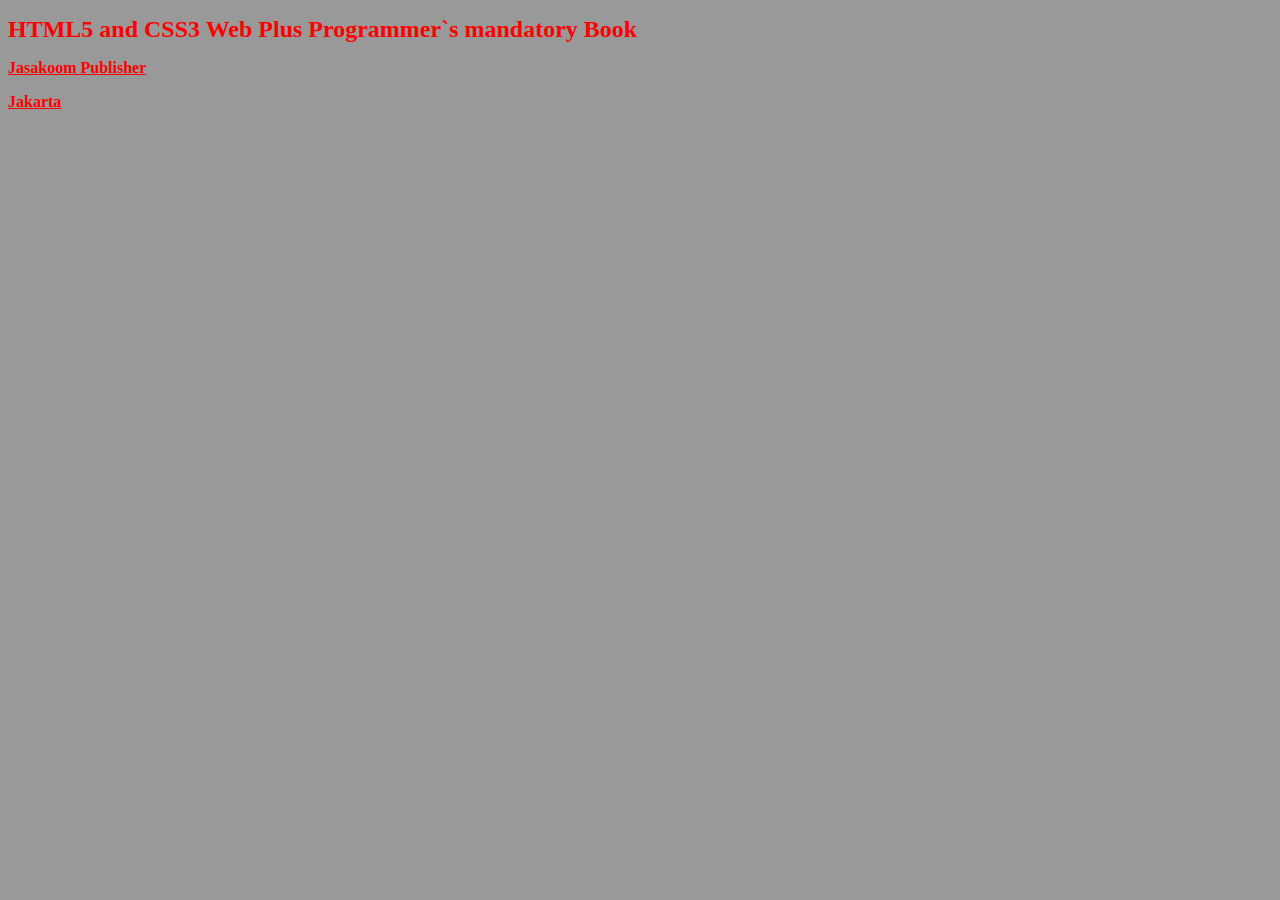
<file: index.html>
<!DOCTYPE html>
<html lang="en">

<head>
    <title>Linked Style Sheet</title>
    <link rel="stylesheet" href="style.css">
</head>

<body>
    <h1> HTML5 and CSS3 Web Plus Programmer`s mandatory Book</h1>
    <p>Jasakoom Publisher</p>
    <p>Jakarta</p>
</body>

</html>
</file>
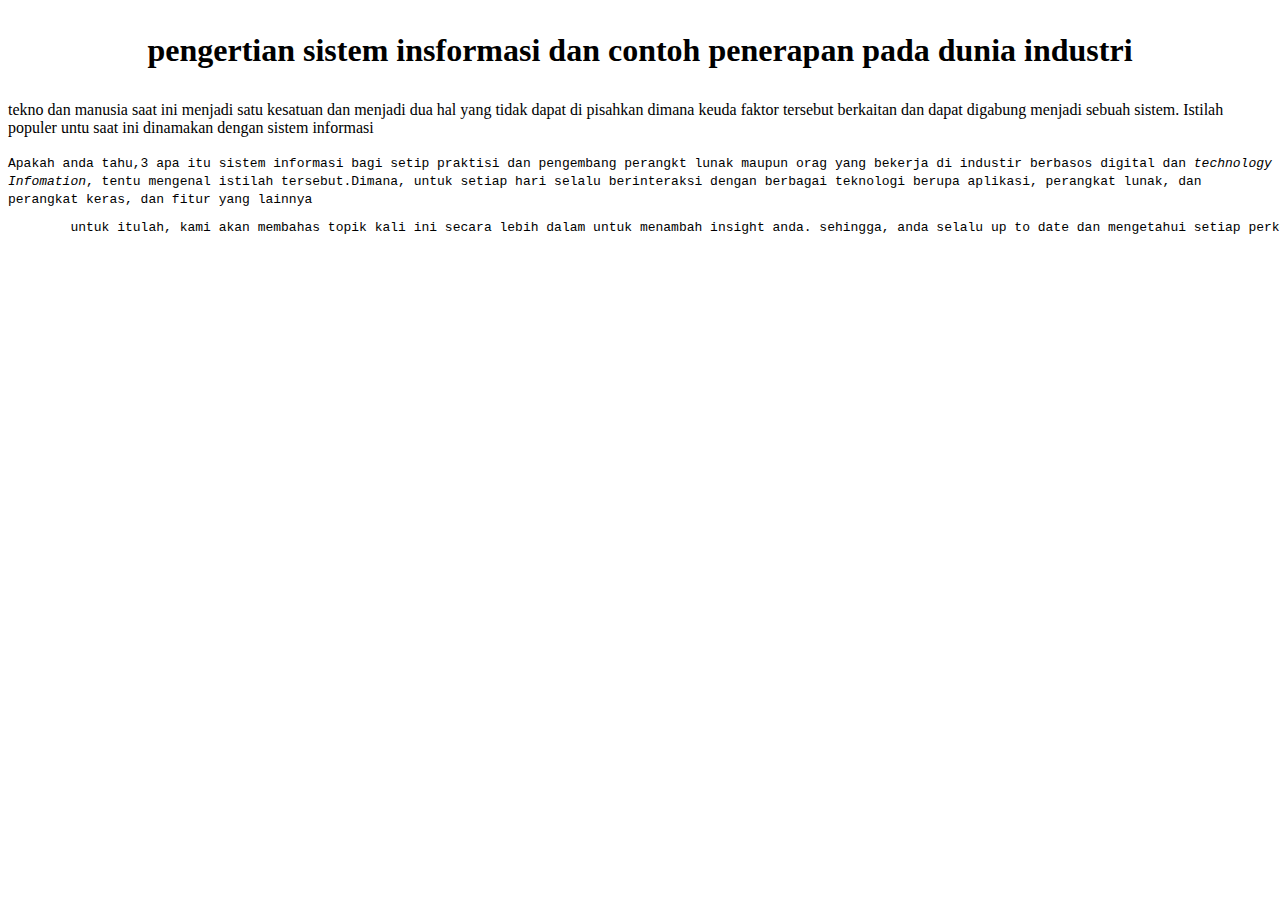
<file: Pertemuan-2/index.html>
<!DOCTYPE html>
<html>

<head>
    <title> Monospace font</title>
</head>

<body>
    <b>
        <h1>
            <p align="center"> pengertian sistem insformasi dan contoh penerapan pada dunia industri </p>
        </h1>
    </b>
    <p style="courier">
        tekno dan manusia saat ini menjadi satu kesatuan dan menjadi dua hal yang tidak dapat di pisahkan dimana
        keuda faktor tersebut berkaitan dan dapat digabung menjadi sebuah sistem. Istilah populer untu saat ini
        dinamakan dengan sistem informasi <br>
    </p>
    <kbd>
        Apakah anda tahu,3 apa itu sistem informasi bagi setip praktisi dan pengembang perangkt lunak maupun orag yang
        bekerja di industir berbasos digital dan <i>technology Infomation</i>, tentu mengenal istilah tersebut.Dimana,
        untuk setiap hari selalu berinteraksi dengan berbagai teknologi berupa aplikasi, perangkat lunak, dan perangkat
        keras, dan fitur yang lainnya
    </kbd>

    <pre>
        untuk itulah, kami akan membahas topik kali ini secara lebih dalam untuk menambah insight anda. sehingga, anda selalu up to date dan mengetahui setiap perkembangan teknologi di era gigitalisasi dengan pemanfaatan jaringan interenet secara global
    </pre>
</body>

</html>
</file>
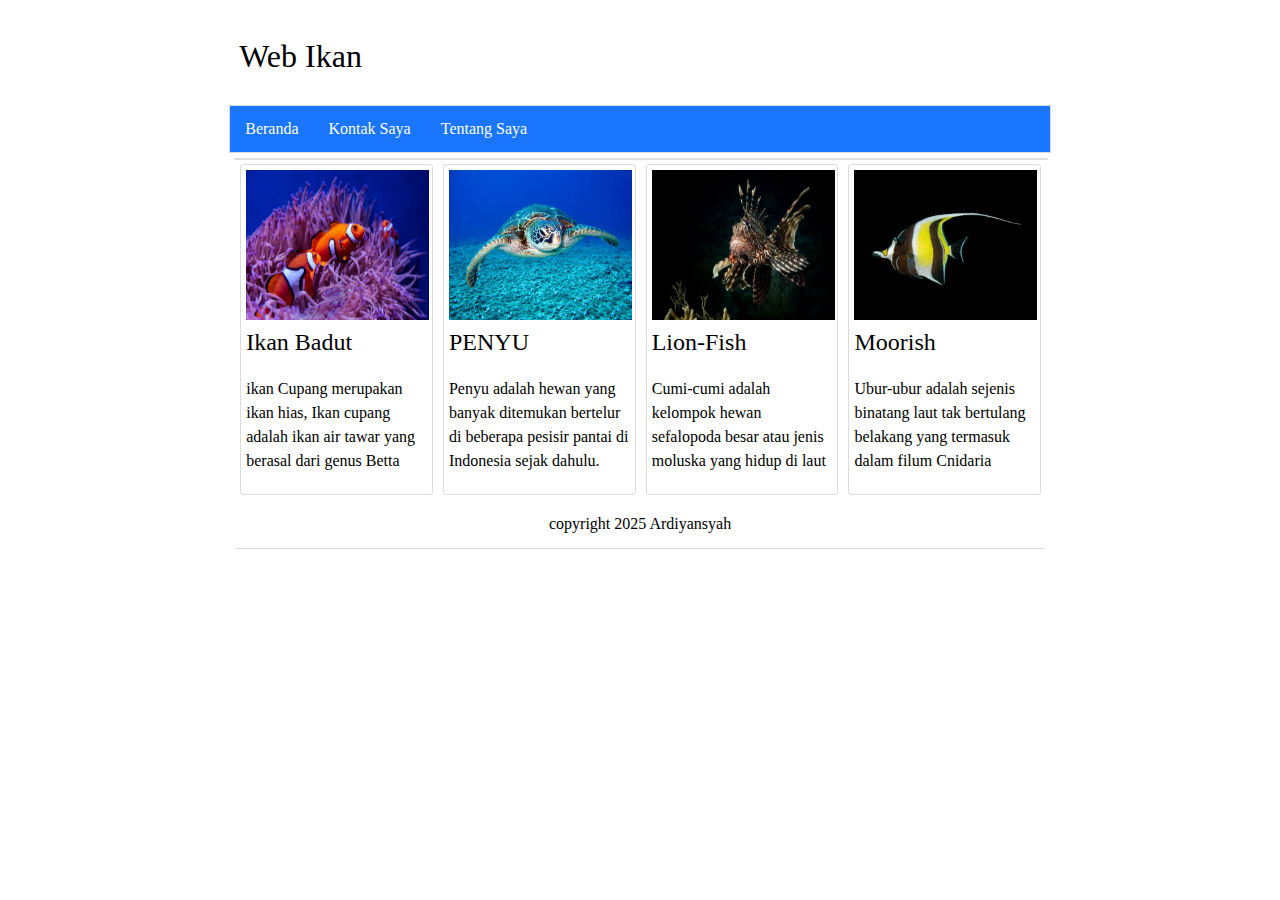
<file: web-ikan/index.html>
<!DOCTYPE html>
<html>

<head>
    <title>Beranda</title>
    <link rel="stylesheet" type="text/css" href="style.css">
    <meta name="viewport" content="width=device-width, initial-scale=1.0">
    <meta http-equiv="X-UA-Compatible" content="ie=edge">
</head>

<body>
    <div class="container">
        <header>
            <div class="logo">
                Web Ikan
            </div>
        </header>
        <nav>
            <ul>
                <li><a href="index.html">Beranda</a></li>
                <li><a href="kontak_saya.html">Kontak Saya</a></li>
                <li><a href="tentang-saya.html">Tentang Saya</a></li>
            </ul>
        </nav>
        <article>
            <div class="konten">
                <a href="Ikan-badut.html"><img src="image/Badut.jpg"></a>
                <div class="judul">
                    <a href="ikan-badut.html">Ikan Badut</a>
                </div>
                <p>ikan Cupang merupakan ikan hias, Ikan cupang adalah ikan air tawar yang berasal dari genus Betta</p>
            </div>

            <div class="konten">
                <a href="penyu.html"><img src="image/Penyu.jpg"></a>
                <div class="judul">
                    <a href="Penyu.html">PENYU</a>
                </div>
                <p>Penyu adalah hewan yang banyak ditemukan bertelur di beberapa pesisir pantai di Indonesia sejak
                    dahulu.</p> <!-- Continues off screen -->
            </div>

            <div class="konten">
                <a href="Lion.html"><img src="image/Lion-fish.jpg"></a>
                <div class="judul">
                    <a href="Lion-fish.html">Lion-Fish</a>
                </div>
                <p>Cumi-cumi adalah kelompok hewan sefalopoda besar atau jenis moluska yang hidup di laut</p>
                <!-- Continues off screen -->
            </div>

            <div class="konten">
                <a href="Moorish.html"><img src="image/moorish.jpg"></a>
                <div class="judul">
                    <a href="Moorish.html">Moorish</a>
                </div>
                <p>Ubur-ubur adalah sejenis binatang laut tak bertulang belakang yang termasuk dalam filum Cnidaria</p>
                <!-- Continues off screen -->
            </div>
        </article>
        <footer>
            copyright 2025 Ardiyansyah
        </footer>
</body>

</html>
</file>
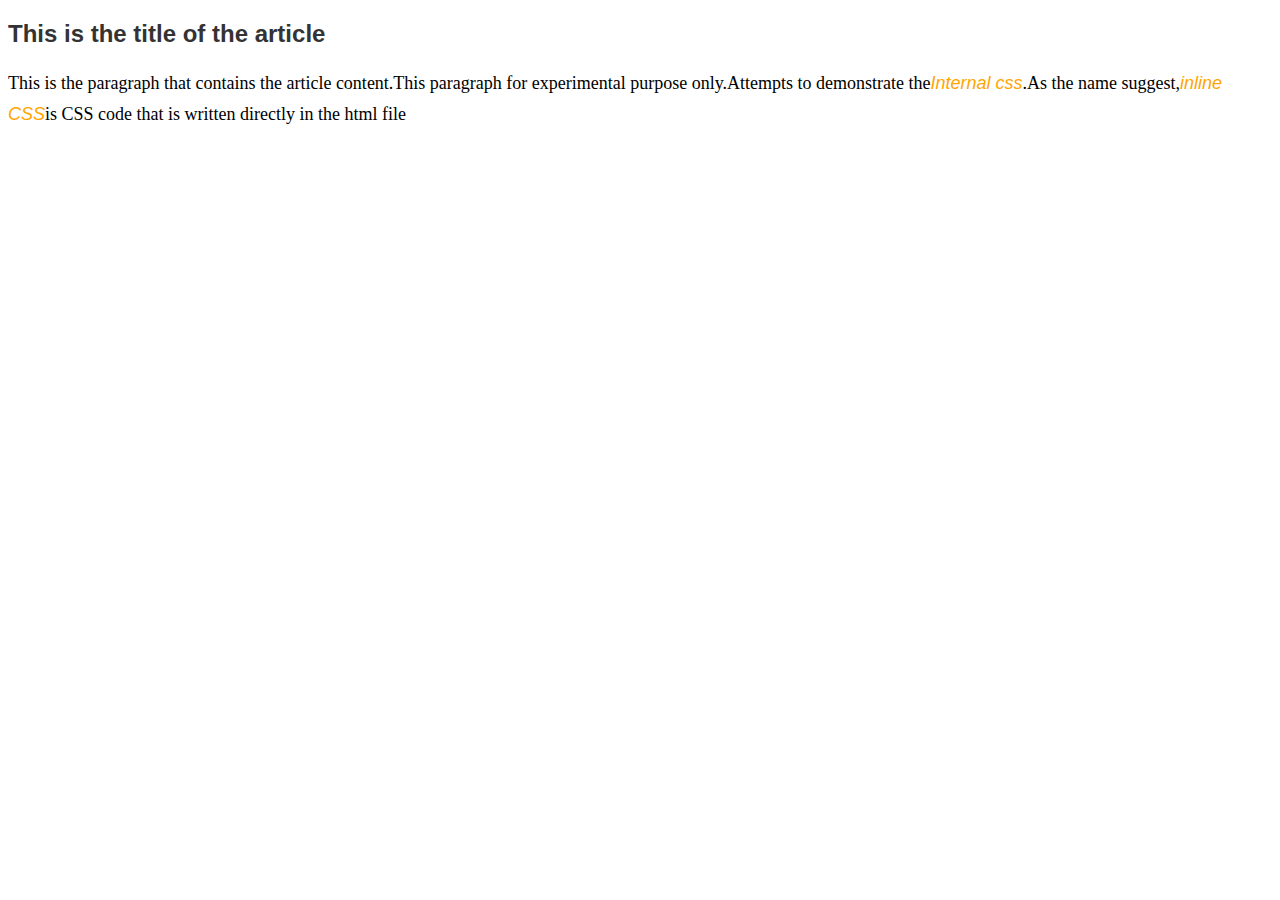
<file: embedded.html>
<!DOCTYPE html>
<html lang="en">

<head>
    <meta charset="UTF-8">
    <meta name="viewport" content="width=device-width, initial-scale=1.0">
    <title>Internal CSS Example </title>
    <!-internal css writing in the tag head>
        <style type="text/css">
            p {
                font-family: serif;
                line-height: 1.75em;
                font-size: 18px;
            }

            i {
                font-family: sans-serif;
                color: orange;
            }
        </style>
</head>

<body>
    <! -internal css writing in body->
        <style type="text/css">
            h2 {
                font-family: sans-serif;
                color: #333;
            }
        </style>
        <h2>This is the title of the article</h2>
        <p> This is the paragraph that contains the article content.This paragraph for experimental purpose
            only.Attempts to demonstrate the<i>Internal css</i>.As the name suggest,<i>inline CSS</i>is CSS code that is
            written directly in the html file</p>

</body>

</html>
</file>
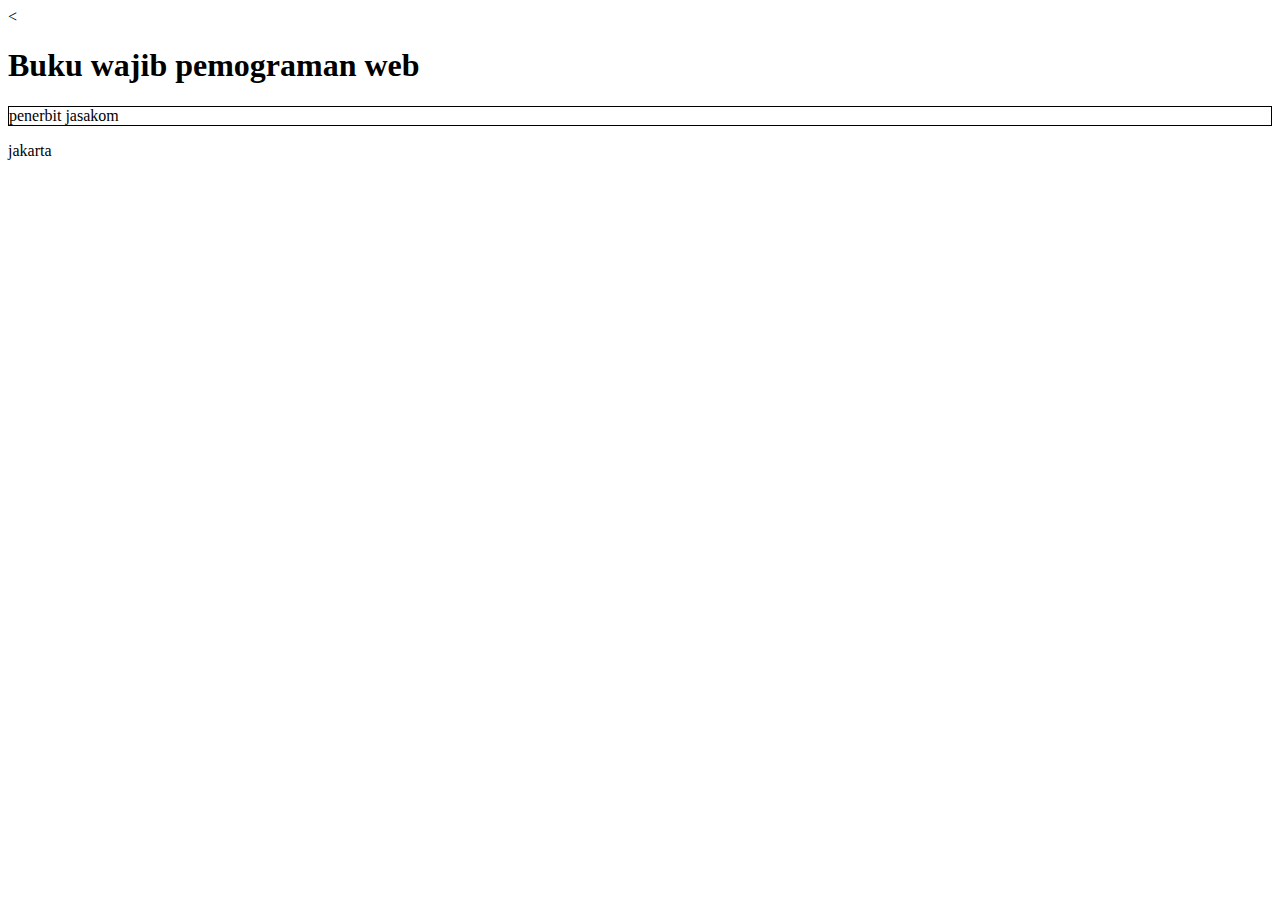
<file: inline.html>
<!DOCTYPE html>

<html>

<head>
    <title> Inline Style sheet</title>
</head>

<<body>
    <h1>Buku wajib pemograman web</h1>
    <p style="border:1px solid"> penerbit jasakom</p>
    <p>jakarta</p>
    </body>

</html>
</file>
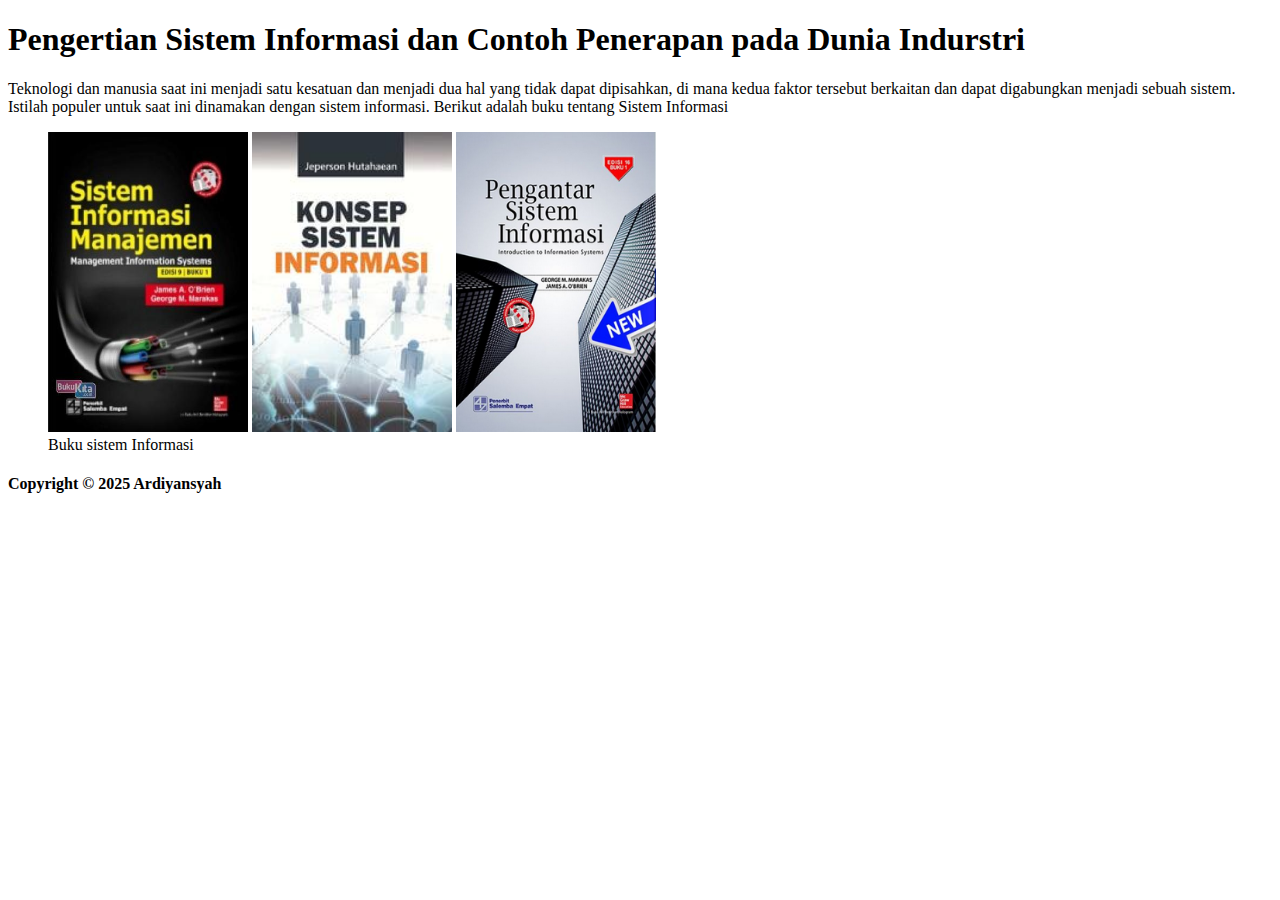
<file: Pertemuan-2/header.html>
<!DOCTYPE html>
<html>

<head>
    <title> Sistem informasi</title>
</head>

<body>
    <header>
        <h1>Pengertian Sistem Informasi dan Contoh Penerapan pada Dunia Indurstri</h1>
    </header>
    <article>
        Teknologi dan manusia saat ini menjadi satu kesatuan dan menjadi dua hal yang tidak dapat dipisahkan, di mana
        kedua faktor tersebut berkaitan dan dapat digabungkan menjadi sebuah sistem. Istilah populer untuk saat ini
        dinamakan dengan sistem informasi.
        Berikut adalah buku tentang Sistem Informasi
    </article>
    <figure>
        <img src="buku1.jpg" width="200" height="300">
        <img src="buku2.jpg" width="200" height="300">
        <img src="buku3.jpg" width="200" height="300">
        <figcaption> Buku sistem Informasi</figcaption>
    </figure>
    <footer>
        <h4> Copyright &copy; 2025 Ardiyansyah</h4>
    </footer>

</body>

</html>
</file>
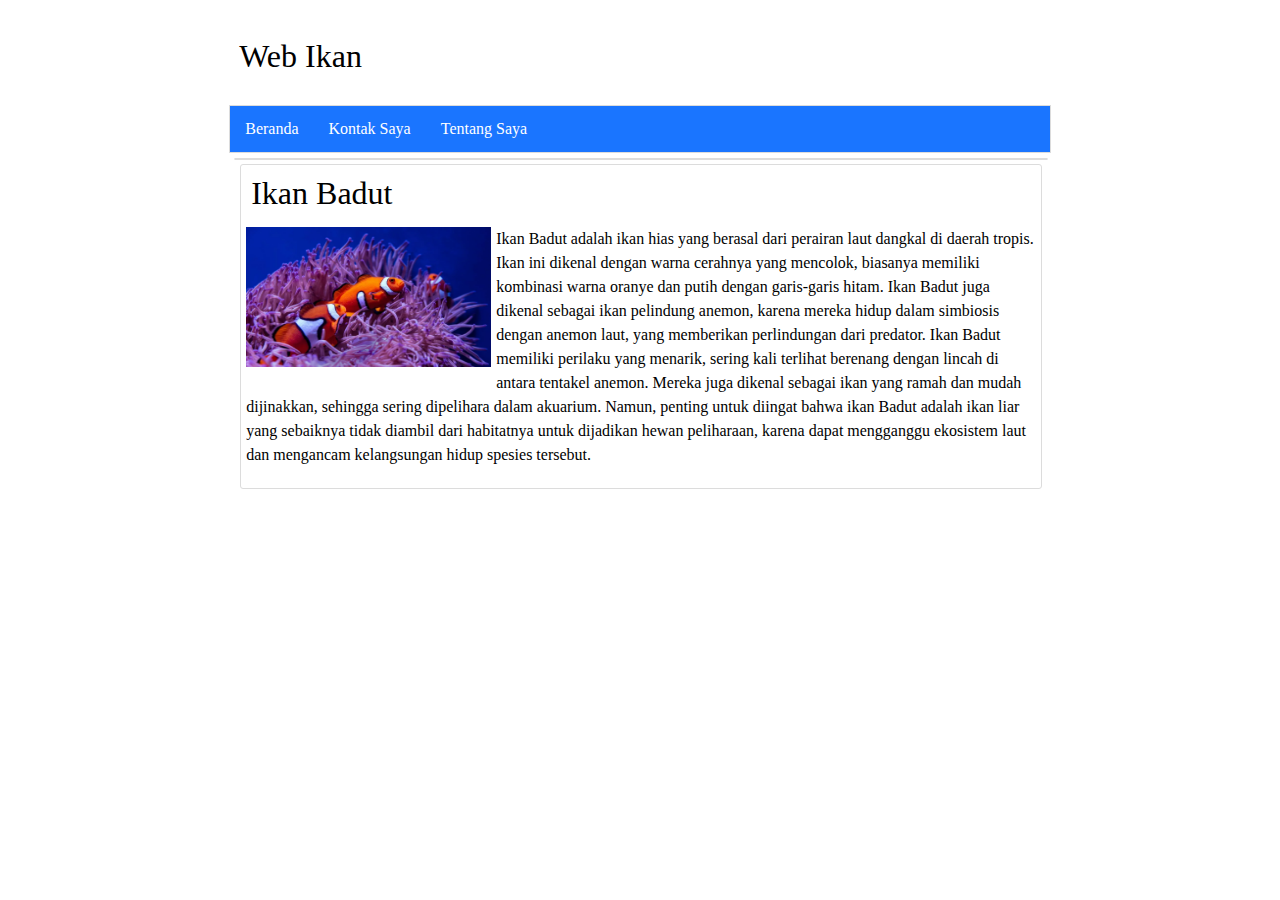
<file: web-ikan/ikan-badut.html>
<!DOCTYPE html>
<html lang="en">

<head>
    <meta charset="UTF-8">
    <meta name="viewport" content="width=device-width, initial-scale=1.0">
    <meta http-equiv="X-UA-Compatible" content="ie=edge">
    <title>Beranda</title>
    <link rel="stylesheet" type="text/css" href="style.css">
</head>

<body>
    <div class="container">
        <header>
            <div class="logo">
                Web Ikan
            </div>
        </header>
        <nav>
            <ul>
                <li><a href="index.html">Beranda</a></li>
                <li><a href="kontak-saya.html">Kontak Saya</a></li>
                <li><a href="temtang-saya.html">Tentang Saya</a></li>
            </ul>
        </nav>
        <article>
            <div class="isi">
                <div class="judul">
                    Ikan Badut
                </div>
                <img src="image/Badut.jpg" width="245" height="140">
                <p>
                    Ikan Badut adalah ikan hias yang berasal dari perairan laut dangkal di daerah tropis. Ikan ini
                    dikenal dengan warna cerahnya yang mencolok, biasanya memiliki kombinasi warna oranye dan putih
                    dengan garis-garis hitam. Ikan Badut juga dikenal sebagai ikan pelindung anemon, karena mereka
                    hidup dalam simbiosis dengan anemon laut, yang memberikan perlindungan dari predator.
                    Ikan Badut memiliki perilaku yang menarik, sering kali terlihat berenang dengan lincah di antara
                    tentakel anemon. Mereka juga dikenal sebagai ikan yang ramah dan mudah dijinakkan, sehingga sering
                    dipelihara dalam akuarium. Namun, penting untuk diingat bahwa ikan Badut adalah ikan liar yang
                    sebaiknya tidak diambil dari habitatnya untuk dijadikan hewan peliharaan, karena dapat mengganggu
                    ekosistem laut dan mengancam kelangsungan hidup spesies tersebut.
                </p>
        </article>
</file>
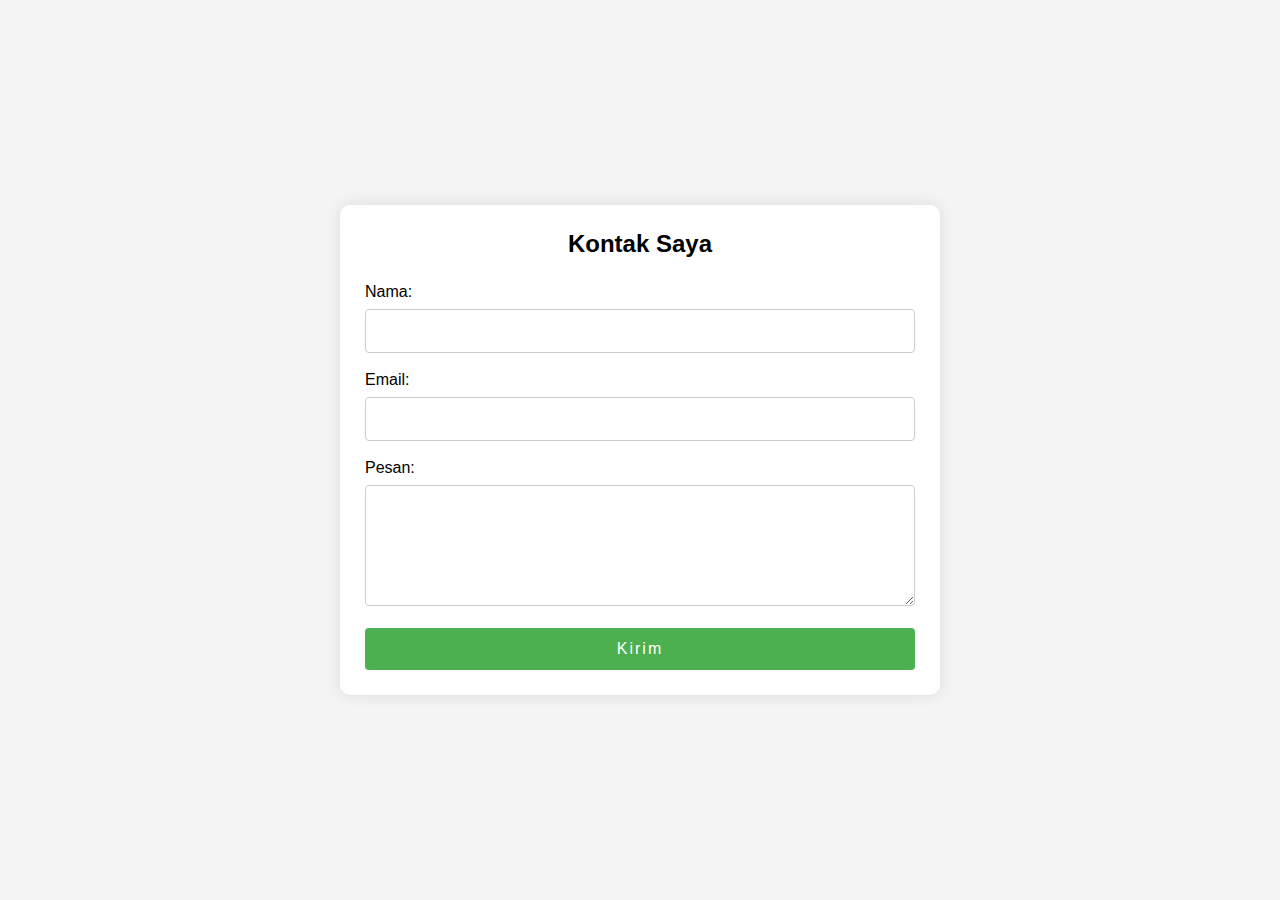
<file: web-ikan/kontak_saya.html>
<!DOCTYPE html>
<html lang="id">

<head>
    <meta charset="UTF-8">
    <link rel="stylesheet" type="text/css" href="style.css">
    <meta name="viewport" content="width=device-width, initial-scale=1">
    <title>Kontak Saya</title>
    <style>
        * {
            box-sizing: border-box;
            margin: 0;
            padding: 0;
        }

        body {
            font-family: Arial, sans-serif;
            background-color: #f4f4f4;
            height: 100vh;
            display: flex;
            justify-content: center;
            /* Horizontal center */
            align-items: center;
            /* Vertical center */
        }

        .contact-form {
            max-width: 600px;
            width: 100%;
            background: #fff;
            padding: 25px;
            border-radius: 10px;
            box-shadow: 0 0 15px rgba(0, 0, 0, 0.1);
        }

        .contact-form h2 {
            text-align: center;
            margin-bottom: 25px;
        }

        .form-group {
            margin-bottom: 18px;
        }

        label {
            display: block;
            margin-bottom: 8px;
        }

        input,
        textarea {
            width: 100%;
            padding: 12px;
            font-size: 1rem;
            border: 1px solid #ccc;
            border-radius: 4px;
        }

        button {
            background-color: #4CAF50;
            color: white;
            padding: 12px;
            font-size: 1rem;
            letter-spacing: 2px;
            border: none;
            border-radius: 4px;
            width: 100%;
            cursor: pointer;
        }

        button:hover {
            background-color: #45a049;
        }
    </style>
</head>

<body>

    <div class="contact-form">
        <h2>Kontak Saya</h2>
        <form action="#" method="post">
            <div class="form-group">
                <label for="name">Nama:</label>
                <input type="text" id="name" name="name" required>
            </div>
            <div class="form-group">
                <label for="email">Email:</label>
                <input type="email" id="email" name="email" required>
            </div>
            <div class="form-group">
                <label for="message">Pesan:</label>
                <textarea id="message" name="message" rows="5" required></textarea>
            </div>
            <button type="submit">Kirim</button>
        </form>
    </div>

</body>

</html>
</file>
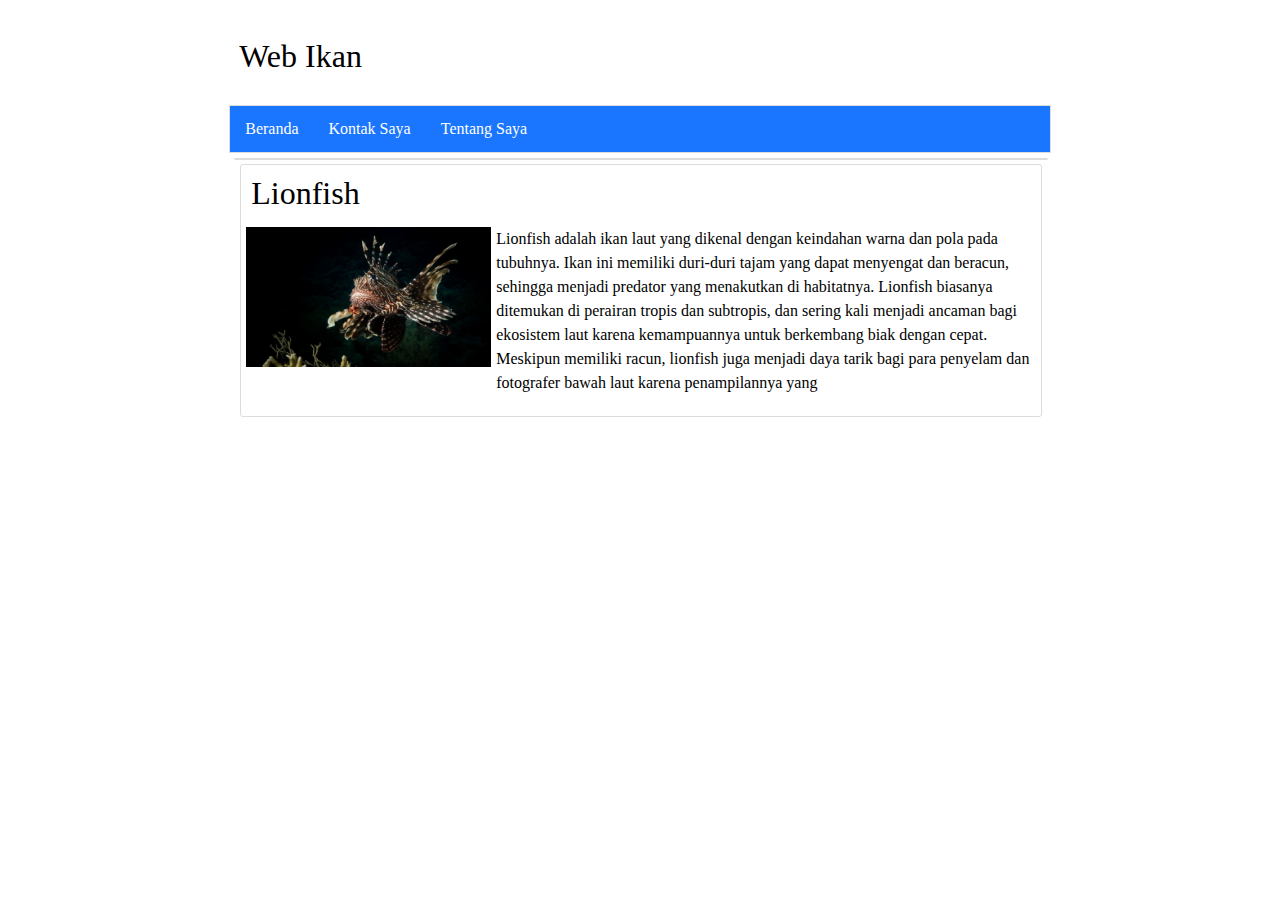
<file: web-ikan/Lion-fish.html>
<!DOCTYPE html>
<html lang="en">

<head>
    <meta charset="UTF-8">
    <meta name="viewport" content="width=device-width, initial-scale=1.0">
    <meta http-equiv="X-UA-Compatible" content="ie=edge">
    <title>Beranda</title>
    <link rel="stylesheet" type="text/css" href="style.css">
</head>

<body>
    <div class="container">
        <header>
            <div class="logo">
                Web Ikan
            </div>
        </header>
        <nav>
            <ul>
                <li><a href="index.html">Beranda</a></li>
                <li><a href="kontak-saya.html">Kontak Saya</a></li>
                <li><a href="temtang-saya.html">Tentang Saya</a></li>
            </ul>
        </nav>
        <article>
            <div class="isi">
                <div class="judul">
                    Lionfish
                </div>
                <img src="image/Lion-fish.jpg" width="245" height="140">
                <p>
                    Lionfish adalah ikan laut yang dikenal dengan keindahan warna dan pola pada tubuhnya. Ikan ini
                    memiliki
                    duri-duri tajam yang dapat menyengat dan beracun, sehingga menjadi predator yang menakutkan di
                    habitatnya. Lionfish biasanya ditemukan di perairan tropis dan subtropis, dan sering kali menjadi
                    ancaman bagi ekosistem laut karena kemampuannya untuk berkembang biak dengan cepat.
                    Meskipun memiliki racun, lionfish juga menjadi daya tarik bagi para penyelam dan fotografer bawah
                    laut karena penampilannya yang <menawan class="c"></menawan>
                </p>
        </article>
</file>
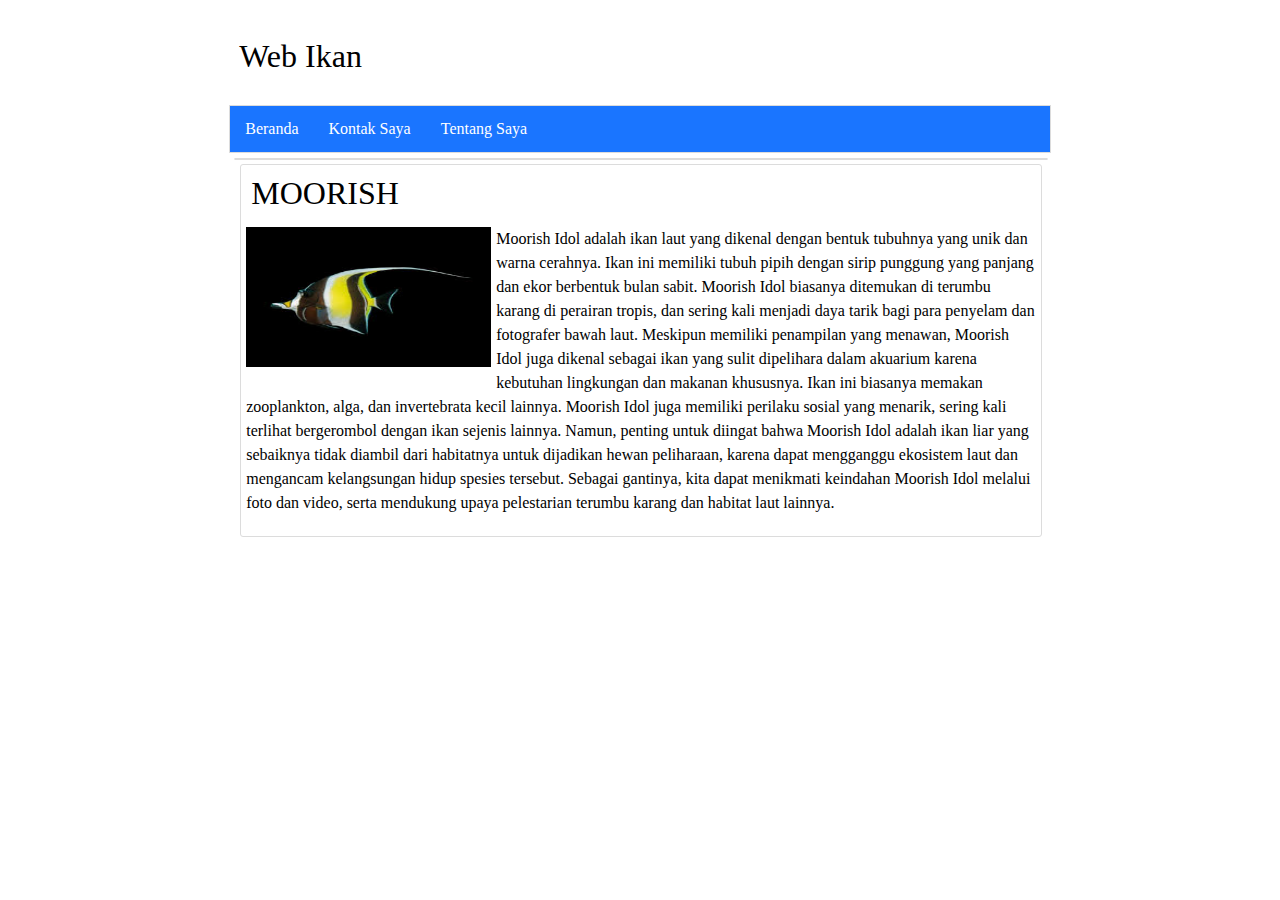
<file: web-ikan/Moorish.html>
<!DOCTYPE html>
<html lang="en">

<head>
    <meta charset="UTF-8">
    <meta name="viewport" content="width=device-width, initial-scale=1.0">
    <meta http-equiv="X-UA-Compatible" content="ie=edge">
    <title>Beranda</title>
    <link rel="stylesheet" type="text/css" href="style.css">
</head>

<body>
    <div class="container">
        <header>
            <div class="logo">
                Web Ikan
            </div>
        </header>
        <nav>
            <ul>
                <li><a href="index.html">Beranda</a></li>
                <li><a href="kontak-saya.html">Kontak Saya</a></li>
                <li><a href="temtang-saya.html">Tentang Saya</a></li>
            </ul>
        </nav>
        <article>
            <div class="isi">
                <div class="judul">
                    MOORISH
                </div>
                <img src="image/moorish.jpg" width="245" height="140">
                <p>
                    Moorish Idol adalah ikan laut yang dikenal dengan bentuk tubuhnya yang unik dan warna cerahnya. Ikan
                    ini
                    memiliki tubuh pipih dengan sirip punggung yang panjang dan ekor berbentuk bulan sabit. Moorish Idol
                    biasanya ditemukan di terumbu karang di perairan tropis, dan sering kali menjadi daya tarik bagi
                    para
                    penyelam dan fotografer bawah laut. Meskipun memiliki penampilan yang menawan, Moorish Idol juga
                    dikenal sebagai ikan yang sulit dipelihara dalam akuarium karena kebutuhan lingkungan dan makanan
                    khususnya.
                    Ikan ini biasanya memakan zooplankton, alga, dan invertebrata kecil lainnya. Moorish Idol juga
                    memiliki perilaku sosial yang menarik, sering kali terlihat bergerombol dengan ikan sejenis lainnya.
                    Namun, penting untuk diingat bahwa Moorish Idol adalah ikan liar yang sebaiknya tidak diambil dari
                    habitatnya untuk dijadikan hewan peliharaan, karena dapat mengganggu ekosistem laut dan mengancam
                    kelangsungan hidup spesies tersebut. Sebagai gantinya, kita dapat menikmati keindahan Moorish Idol
                    melalui foto dan video, serta mendukung upaya pelestarian terumbu karang dan habitat laut lainnya.
                </p>
        </article>
</file>
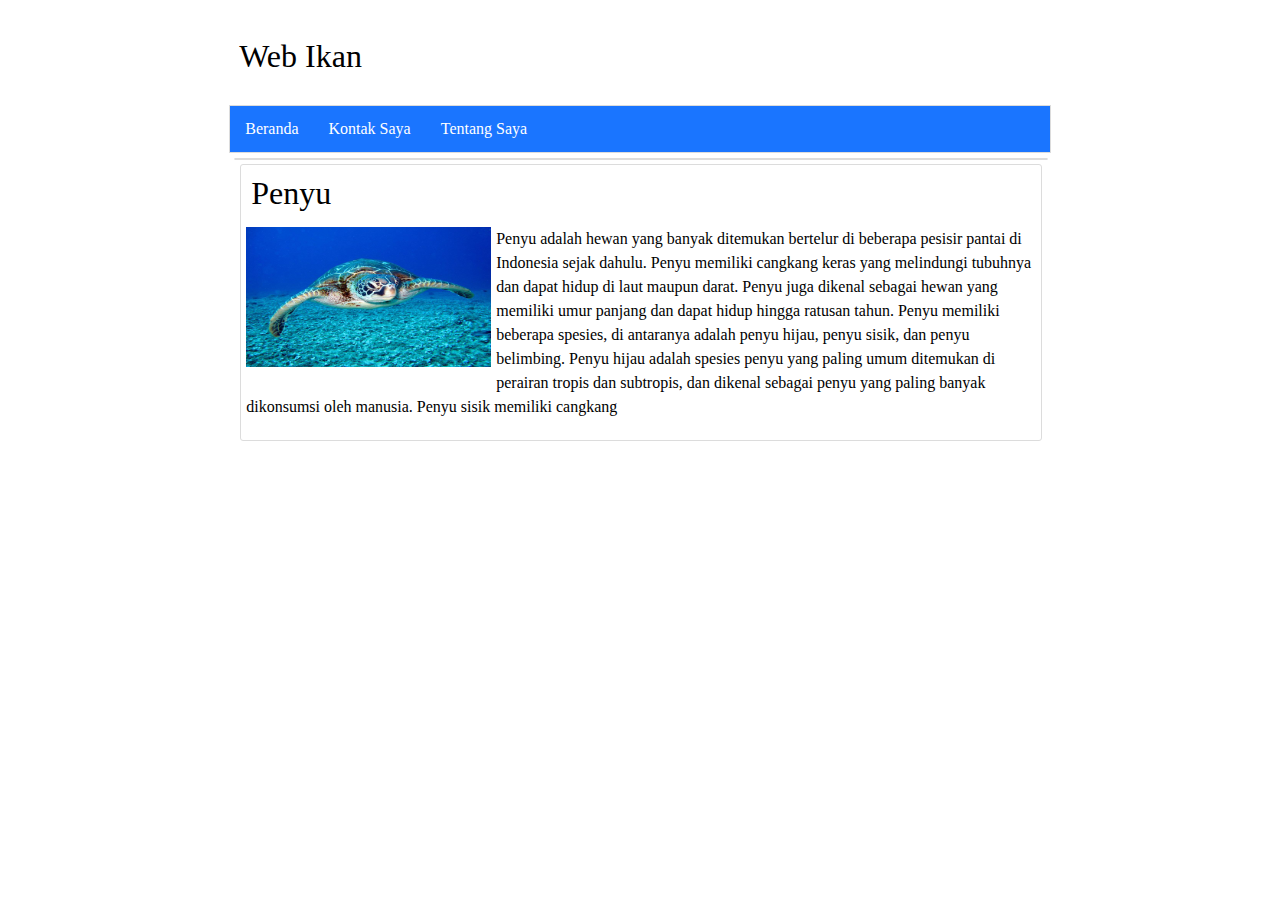
<file: web-ikan/Penyu.html>
<!DOCTYPE html>
<html lang="en">

<head>
    <meta charset="UTF-8">
    <meta name="viewport" content="width=device-width, initial-scale=1.0">
    <meta http-equiv="X-UA-Compatible" content="ie=edge">
    <title>Beranda</title>
    <link rel="stylesheet" type="text/css" href="style.css">
</head>

<body>
    <div class="container">
        <header>
            <div class="logo">
                Web Ikan
            </div>
        </header>
        <nav>
            <ul>
                <li><a href="index.html">Beranda</a></li>
                <li><a href="kontak-saya.html">Kontak Saya</a></li>
                <li><a href="temtang-saya.html">Tentang Saya</a></li>
            </ul>
        </nav>
        <article>
            <div class="isi">
                <div class="judul">
                    Penyu
                </div>
                <img src="image/Penyu.jpg" width="245" height="140">
                <p>
                    Penyu adalah hewan yang banyak ditemukan bertelur di beberapa pesisir pantai di Indonesia sejak
                    dahulu. Penyu memiliki cangkang keras yang melindungi tubuhnya dan dapat hidup di laut maupun
                    darat. Penyu juga dikenal sebagai hewan yang memiliki umur panjang dan dapat hidup hingga ratusan
                    tahun.
                    Penyu memiliki beberapa spesies, di antaranya adalah penyu hijau, penyu sisik, dan penyu belimbing.
                    Penyu hijau adalah spesies penyu yang paling umum ditemukan di perairan tropis dan subtropis, dan
                    dikenal sebagai penyu yang paling banyak dikonsumsi oleh manusia. Penyu sisik memiliki cangkang
                </p>
        </article>
</file>
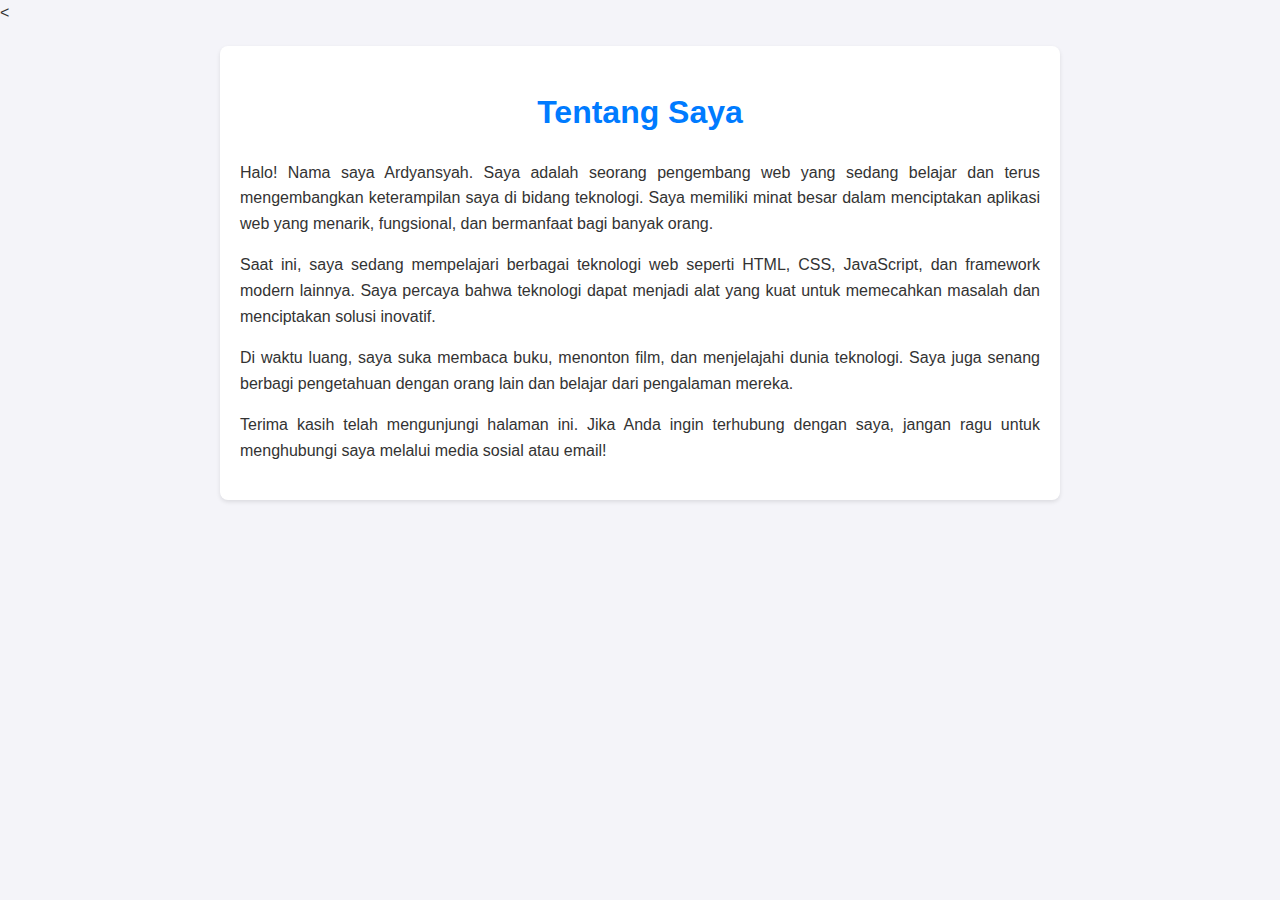
<file: web-ikan/tentang-saya.html>
<!DOCTYPE html>
<html lang="id">

<head>
    <meta charset="UTF-8">
    <link rel="stylesheet" type="text/css" href="style.css">
    < <meta name="viewport" content="width=device-width, initial-scale=1.0">
        <title>Tentang Saya</title>
        <style>
            body {
                font-family: Arial, sans-serif;
                line-height: 1.6;
                margin: 0;
                padding: 0;
                background-color: #f4f4f9;
                color: #333;
            }

            .container {
                max-width: 800px;
                margin: 20px auto;
                padding: 20px;
                background: #fff;
                border-radius: 8px;
                box-shadow: 0 2px 4px rgba(0, 0, 0, 0.1);
            }

            h1 {
                text-align: center;
                color: #007BFF;
            }

            p {
                text-align: justify;
            }
        </style>
</head>

<body>
    <div class="container">
        <h1>Tentang Saya</h1>
        <p>Halo! Nama saya Ardyansyah. Saya adalah seorang pengembang web yang sedang belajar dan terus mengembangkan
            keterampilan saya di bidang teknologi. Saya memiliki minat besar dalam menciptakan aplikasi web yang
            menarik, fungsional, dan bermanfaat bagi banyak orang.</p>
        <p>Saat ini, saya sedang mempelajari berbagai teknologi web seperti HTML, CSS, JavaScript, dan framework modern
            lainnya. Saya percaya bahwa teknologi dapat menjadi alat yang kuat untuk memecahkan masalah dan menciptakan
            solusi inovatif.</p>
        <p>Di waktu luang, saya suka membaca buku, menonton film, dan menjelajahi dunia teknologi. Saya juga senang
            berbagi pengetahuan dengan orang lain dan belajar dari pengalaman mereka.</p>
        <p>Terima kasih telah mengunjungi halaman ini. Jika Anda ingin terhubung dengan saya, jangan ragu untuk
            menghubungi saya melalui media sosial atau email!</p>
    </div>
</body>

</html>
</file>
<file: style.css>
body {
    background: #999999;
}

h1 {
    font-size: 18pt;
    color: #ff0000;

}

p {
    color: red;
    font-weight: bold;
    text-decoration: underline;
}
</file>
<file: web-ikan/style.css>
facebody {
    font-family: Arial, Helvetica, sans-serif;
    background: #e6e6e6;
    padding: 0;
    margin: 0;
}

.container {
    width: 65%;
    height: auto;
    background: white;
    margin: auto;
    margin-top: 5px;
    padding-bottom: 5px;
}

.logo {
    font-size: xx-large;
    padding: 30px 0 30px 10px;
}

nav ul {
    list-style-type: none;
    margin: 0;
    padding: 0;
    overflow: hidden;
    background-color: #1a75ff;
    border: 1px solid gainsboro;
}

nav li {
    float: left;
}

nav li a {
    display: inline-block;
    color: #ffffff;
    text-align: center;
    padding: 14px 15px;
    text-decoration: none;
}

nav li a:hover {
    opacity: 0.9;
    background-color: #3385ff;
}

article {
    width: 98.8%;
    height: auto;
    border-radius: 3px;
    margin: 5px 5px 5px 5px;
    border: 1px solid gainsboro;
    clear: both;
}

article p {
    padding: 5px 6px 5px 5px;
    line-height: 1.5;
}

article .konten {
    width: 23.5%;
    height: auto;
    margin: 5px 5px 5px 5px;
    border-radius: 3px;
    border: 1px solid gainsboro;
    float: left;
}

article .isi {
    width: 98.5%;
    height: auto;
    margin: 5px 5px 5px 5px;
    border-radius: 3px;
    border: 1px solid gainsboro;
    float: left;
}

article .isi .judul {
    font-size: xx-large;
    margin-bottom: 10px;
    margin-left: 10px;
    margin-top: 10px;
}

article .isi p {
    margin-top: 0;
}

article .isi img {
    float: left;
    margin: 5px 5px 5px 5px;
}

article .konten img {
    width: 95.85%;
    height: 150px;
    margin: 5px 5px 5px 5px;
}

article .konten a:hover {
    opacity: 0.9;
}

article .konten .judul a {
    margin-left: 5px;
    text-decoration: none;
    font-size: x-large;
    color: #020101;
}

article .konten a:hover {
    opacity: 0.9;
}

footer {
    clear: both;
    width: 98.8%;
    height: auto;
    text-align: center;
    margin: 5px 5px 5px 5px;
    border-radius: 3px;
    border-bottom: 1px solid gainsboro;
    padding-top: 15px;
    padding-bottom: 15px;
}
</file>
